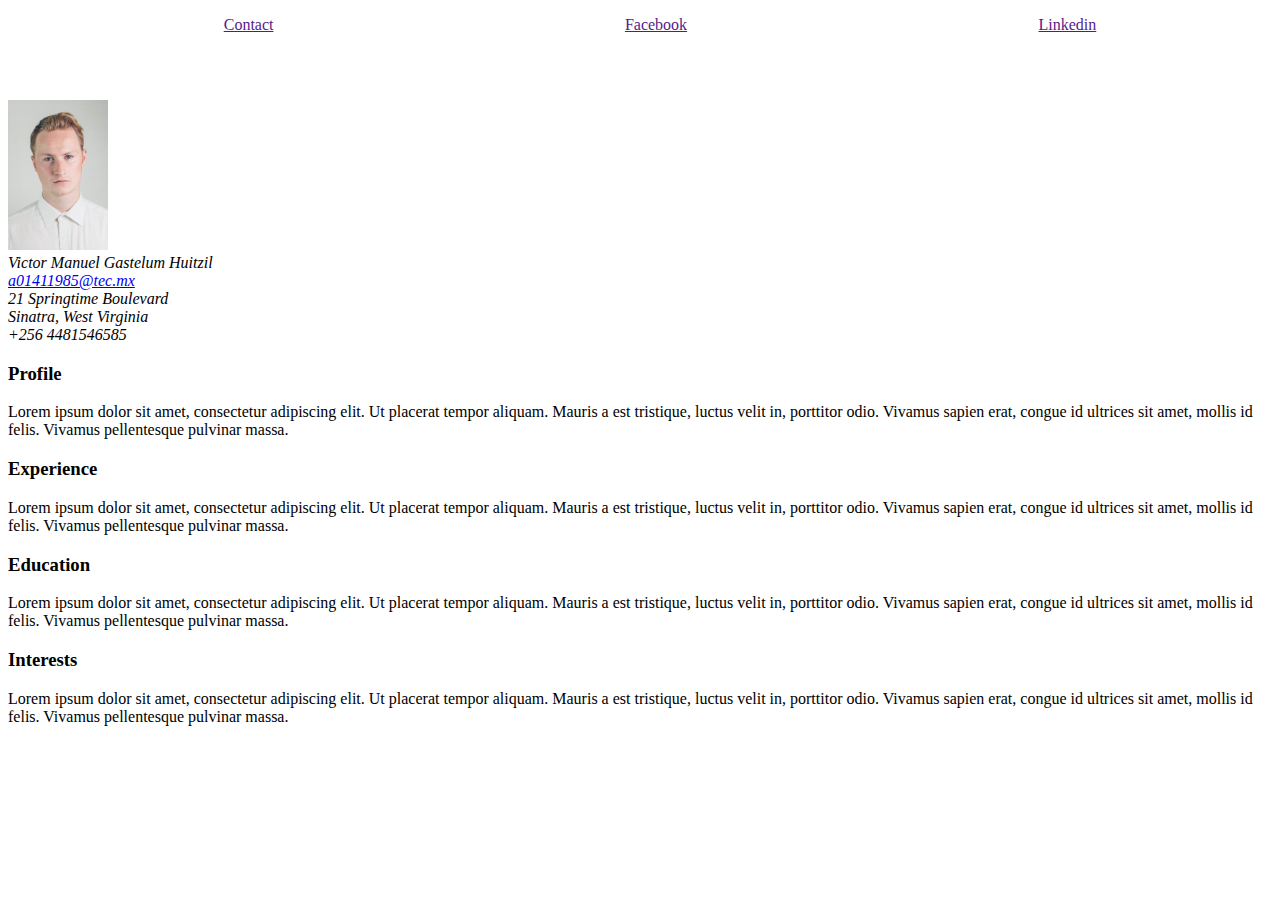
<file: Laboratorio-01/index.html>
<!DOCTYPE html>
<html lang="en">
<head>
  <title>Proyecto Final</title>
  <meta charset="utf-8">
  <link rel="stylesheet" href="style.css">
</head>
<body>
    <nav>
        <ul>
            <li> <a href="">Contact</a> </li>
            <li> <a href="">Facebook</a> </li>
            <li> <a href="">Linkedin</a> </li>
        </ul>
    </nav>
    <div class="container"> 
        <img src="./images/534831.jpg">
        <address>

            Victor Manuel Gastelum Huitzil<br>
          
            <a href="mailto:a01411985@tec.mx">a01411985@tec.mx</a><br>
          
            21 Springtime Boulevard<br>
          
            Sinatra, West Virginia<br>
          
            +256 4481546585
          
          </address>
        <h3> Profile </h3>
        <p> 
            Lorem ipsum dolor sit amet, consectetur adipiscing elit. Ut placerat tempor aliquam. 
            Mauris a est tristique, luctus velit in, porttitor odio. Vivamus sapien erat, congue 
            id ultrices sit amet, mollis id felis. Vivamus pellentesque pulvinar massa. 
        </p>
        <h3> Experience </h3>
        <p> 
            Lorem ipsum dolor sit amet, consectetur adipiscing elit. Ut placerat tempor aliquam. 
            Mauris a est tristique, luctus velit in, porttitor odio. Vivamus sapien erat, congue 
            id ultrices sit amet, mollis id felis. Vivamus pellentesque pulvinar massa. 
        </p>
        <h3> Education </h3>
        <p> 
            Lorem ipsum dolor sit amet, consectetur adipiscing elit. Ut placerat tempor aliquam. 
            Mauris a est tristique, luctus velit in, porttitor odio. Vivamus sapien erat, congue 
            id ultrices sit amet, mollis id felis. Vivamus pellentesque pulvinar massa. 
        </p>
        <h3> Interests </h3>
        <p> 
            Lorem ipsum dolor sit amet, consectetur adipiscing elit. Ut placerat tempor aliquam. 
            Mauris a est tristique, luctus velit in, porttitor odio. Vivamus sapien erat, congue 
            id ultrices sit amet, mollis id felis. Vivamus pellentesque pulvinar massa. 
        </p>
    </div>


</body>
</file>
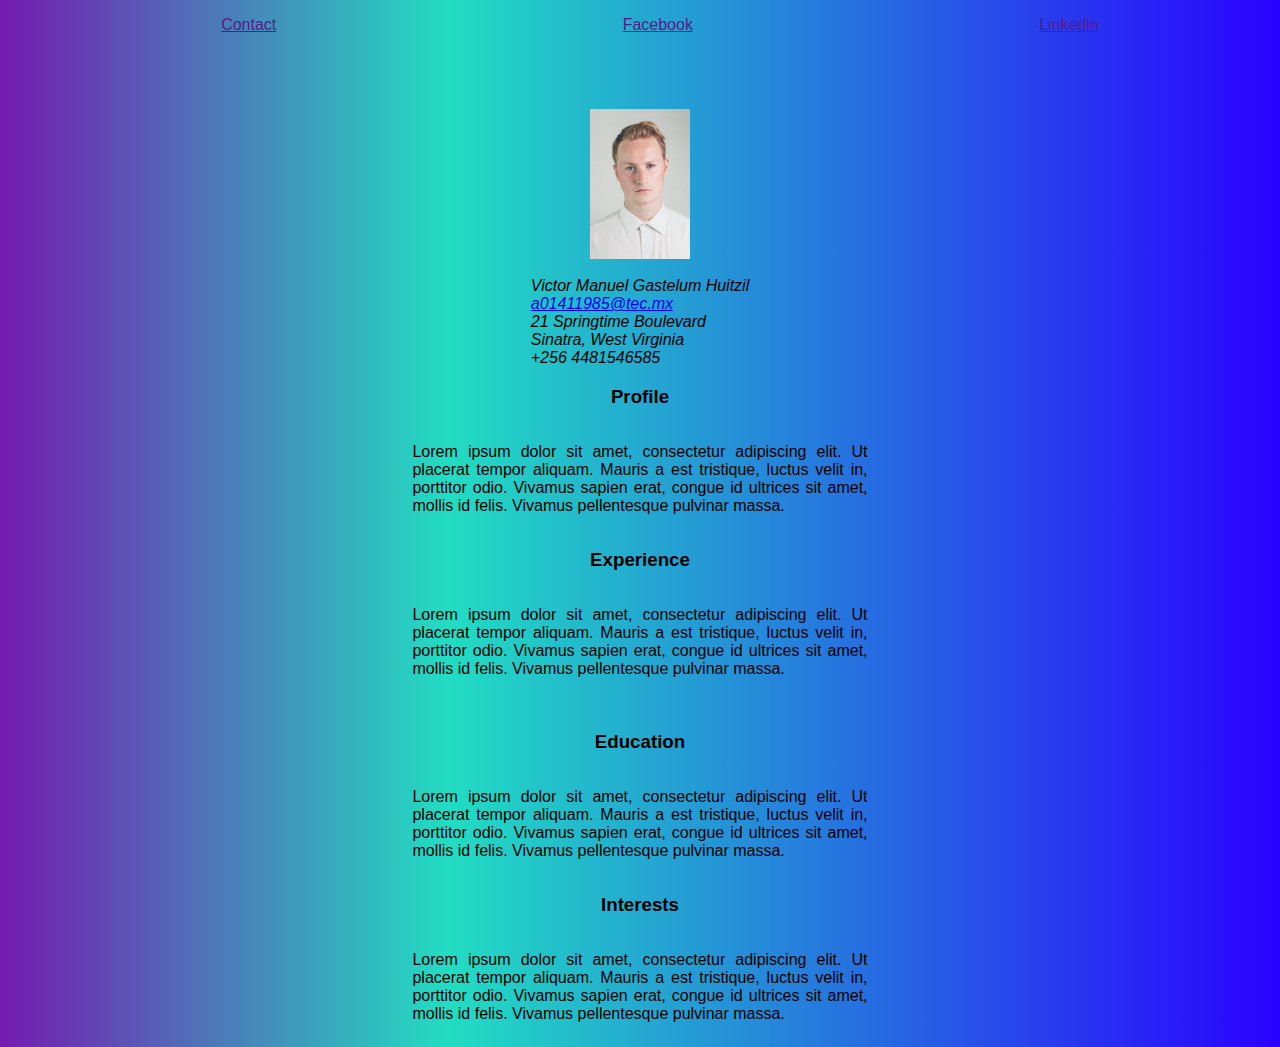
<file: Laboratorio-02/index.html>
<!DOCTYPE html>
<html lang="en">
<head>
  <title>Lab02</title>
  <meta charset="utf-8">
  <link rel="stylesheet" href="style.css">
</head>
<body>
    <nav>
        <ul>
            <li> <a href="">Contact</a> </li>
            <li> <a href="">Facebook</a> </li>
            <li> <a href="">Linkedin</a> </li>
        </ul>
    </nav>
    <div class="container"> 
        <img class="item" src="./images/534831.jpg">
        <address class="item">
            <br>
            Victor Manuel Gastelum Huitzil<br>
          
            <a href="mailto:a01411985@tec.mx">a01411985@tec.mx</a><br>
          
            21 Springtime Boulevard<br>
          
            Sinatra, West Virginia<br>
          
            +256 4481546585
          
          </address>
        <h3 class="item"> Profile </h3>
        <p class="item"> 
            Lorem ipsum dolor sit amet, consectetur adipiscing elit. Ut placerat tempor aliquam. 
            Mauris a est tristique, luctus velit in, porttitor odio. Vivamus sapien erat, congue 
            id ultrices sit amet, mollis id felis. Vivamus pellentesque pulvinar massa. 
        </p>
        <h3 class="item"> Experience </h3>
        <p class="item"> 
            Lorem ipsum dolor sit amet, consectetur adipiscing elit. Ut placerat tempor aliquam. 
            Mauris a est tristique, luctus velit in, porttitor odio. Vivamus sapien erat, congue 
            id ultrices sit amet, mollis id felis. Vivamus pellentesque pulvinar massa. 
        </p>
        <br>
        <h3 class="item"> Education </h3>
        <p class="item"> 
            Lorem ipsum dolor sit amet, consectetur adipiscing elit. Ut placerat tempor aliquam. 
            Mauris a est tristique, luctus velit in, porttitor odio. Vivamus sapien erat, congue 
            id ultrices sit amet, mollis id felis. Vivamus pellentesque pulvinar massa. 
        </p>
        <h3 class="item"> Interests </h3>
        <p class="item"> 
            Lorem ipsum dolor sit amet, consectetur adipiscing elit. Ut placerat tempor aliquam. 
            Mauris a est tristique, luctus velit in, porttitor odio. Vivamus sapien erat, congue 
            id ultrices sit amet, mollis id felis. Vivamus pellentesque pulvinar massa. 
        </p>
    </div>


</body>
</file>
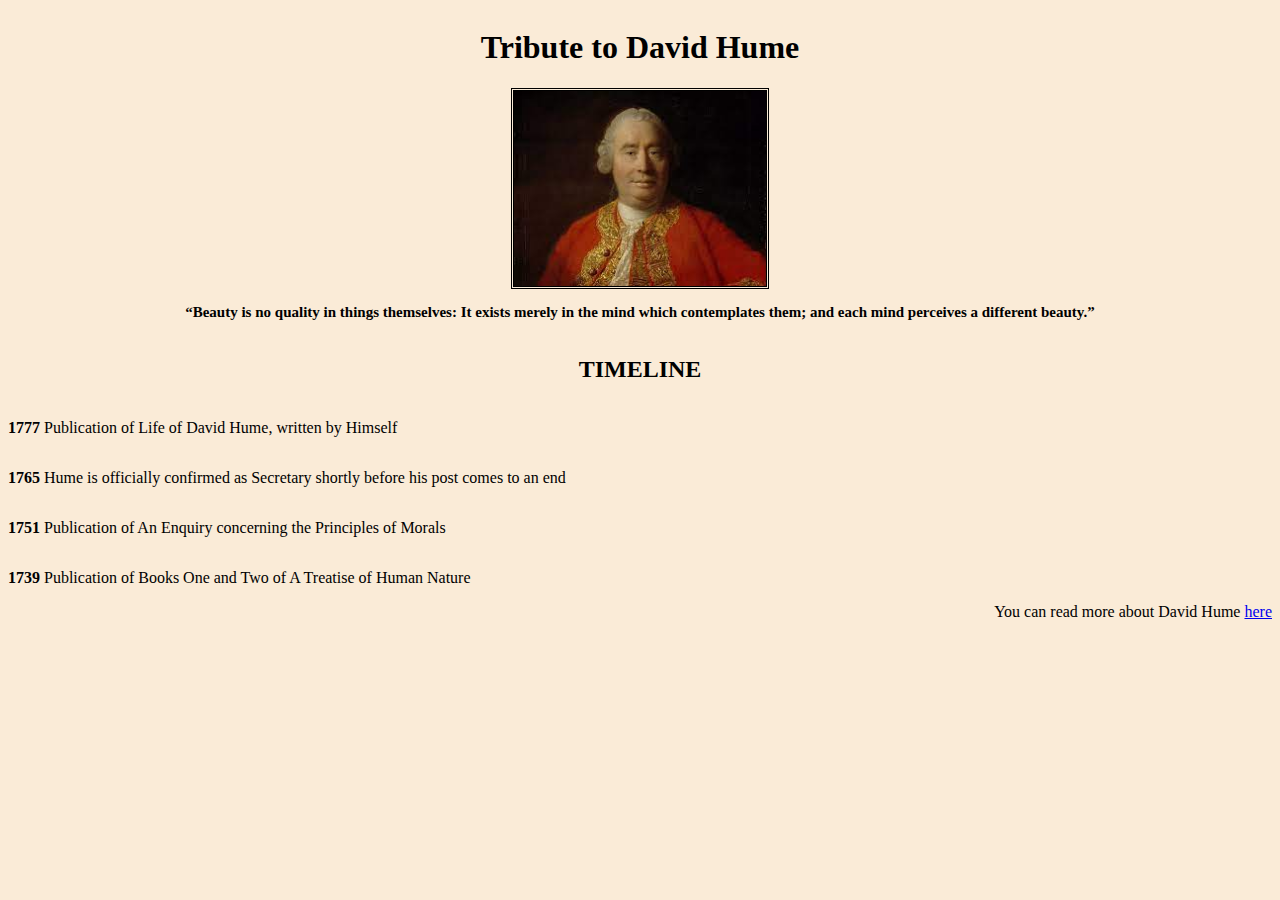
<file: Parcial 1/Parte1/index.html>
<!DOCTYPE html>
<html lang="en">
  <head>
    <link rel="stylesheet" href="css/style.css" />
    <meta charset="UTF-8" />
    <meta http-equiv="X-UA-Compatible" content="IE=edge" />
    <meta name="viewport" content="width=device-width, initial-scale=1.0" />
    <title>Tribute to David Hume</title>
  </head>
  <header>
    <h1>Tribute to David Hume</h1>
  </header>
  <body>
    <div class="imagen"><img src="./img/download.jpeg" alt=""></div>
    <div class="cita"><p>“Beauty is no quality in things themselves: It exists merely in the mind which contemplates them; and each mind perceives a different beauty.”</p></div>
    <h2>TIMELINE</h2>
    <div class="timeline">
      <p><b>1739</b>  Publication of Books One and Two of A Treatise of Human Nature</p>
      <p><b>1751</b>  Publication of An Enquiry concerning the Principles of Morals</p>
      <p><b>1765</b>  Hume is officially confirmed as Secretary shortly before his post comes to an end</p>
      <p><b>1777</b>  Publication of Life of David Hume, written by Himself</p>
    </div>
    </body>
    <footer>
      <div>You can read more about David Hume <a href="https://en.wikipedia.org/wiki/David_Hume">here</a></div>
    </footer>
</html>
</file>
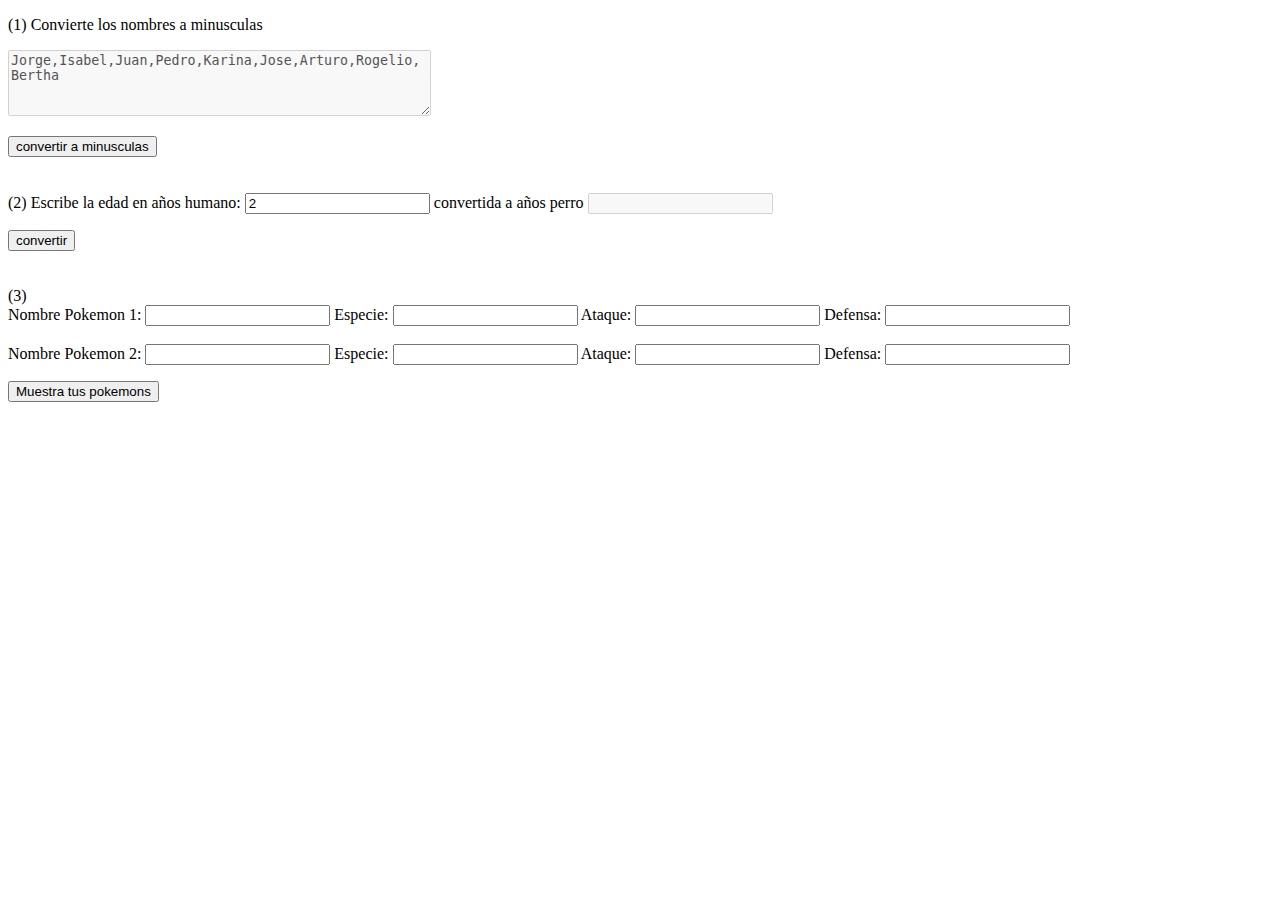
<file: Parcial 1/Parte2/index.html>
<!DOCTYPE html>
<html>
  <head>
    <meta charset="utf-8" />
    <meta name="viewport" content="width=device-width" />
  </head>

  <body>
    <form>
      <p>
        <label for="txt_mayusculas"></label>
          (1) Convierte los nombres a minusculas</label
        >
      </p>
      <textarea disabled id="txt_may"  rows="4" cols="50">Jorge,Isabel,Juan,Pedro,Karina,Jose,Arturo,Rogelio,Bertha</textarea
      >
      <p></p>
      <button id="btn_mayusculas">convertir a minusculas</button>
    </form>

    <form>
      <br /><br />
      <label for="Edad en años humano"> (2) Escribe la edad en años humano: </label>
      <input type="text" id="edad_humano" value="2"/>
      <label for="Edad en años perro"> convertida a años perro </label>
      <input type="text" id="edad_perro" disabled />
      <p></p>
      <button id="btn_añoshumano">convertir</button>
    </form>


    <form>
      <br /><br /> (3) <br>
      <label for="Pokemonn 1"> Nombre Pokemon 1: </label>
      <input type="text" id="nombre_poke1" value=""/>
      <label for="Especie 1"> Especie: </label>
      <input type="text" id="especie_poke1" value=""/>
      <label for="Ataque 1"> Ataque: </label>
      <input type="text" id="ataque_poke1" value=""/>
      <label for="Defensa 1"> Defensa: </label>
      <input type="text" id="defensa_poke1" value=""/>
      <br /> <br />
      <label for="Pokemonn 1"> Nombre Pokemon 2: </label>
      <input type="text" id="nombre_poke2" value=""/>
      <label for="Especie 2"> Especie: </label>
      <input type="text" id="especie_poke2" value=""/>
      <label for="Ataque 2"> Ataque: </label>
      <input type="text" id="ataque_poke2" value=""/>
      <label for="Defensa 2"> Defensa: </label>
      <input type="text" id="defensa_poke2" value=""/>

      <p></p>
      <button id="btn_muestra">Muestra tus pokemons</button>
    </form>

    <script>



    </script>
    <script type="text/javascript" src="./js/script.js"></script>
  </body>
</html>
</file>
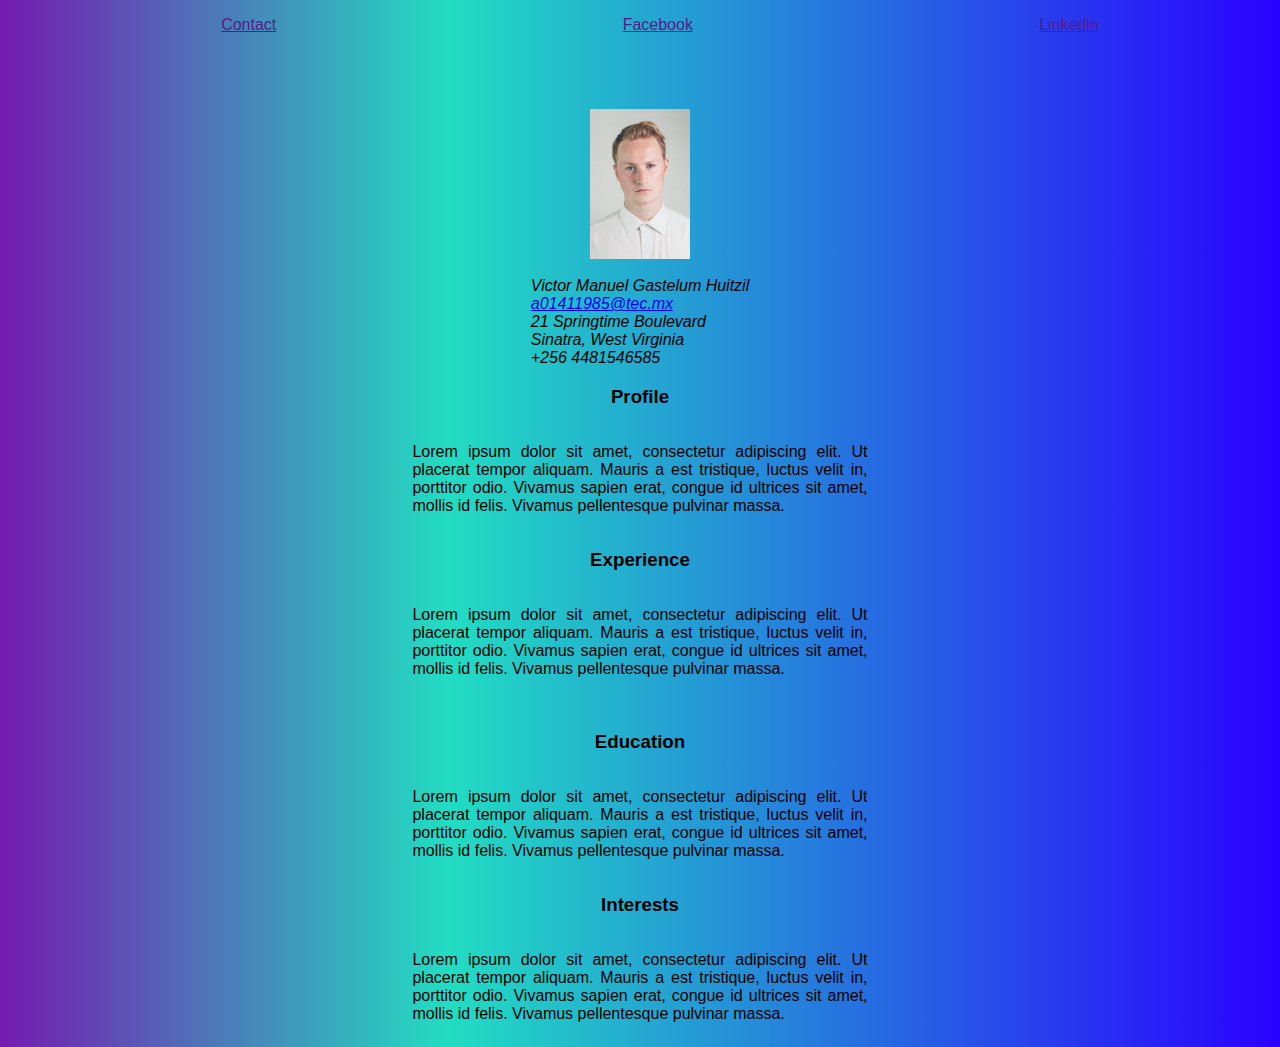
<file: Laboratorio-02/index2.html>
<!DOCTYPE html>
<html lang="en">
<head>
  <title>Lab02</title>
  <meta charset="utf-8">
  <link rel="stylesheet" href="style2.css">
</head>
<body>
    <nav>
        <ul>
            <li> <a href="">Contact</a> </li>
            <li> <a href="">Facebook</a> </li>
            <li> <a href="">Linkedin</a> </li>
        </ul>
    </nav>
    <div class="container"> 
        <img class="item" src="./images/534831.jpg">
        <address class="item">
            <br>
            Victor Manuel Gastelum Huitzil<br>
          
            <a href="mailto:a01411985@tec.mx">a01411985@tec.mx</a><br>
          
            21 Springtime Boulevard<br>
          
            Sinatra, West Virginia<br>
          
            +256 4481546585
          
          </address>
        <h3 class="item"> Profile </h3>
        <p class="item"> 
            Lorem ipsum dolor sit amet, consectetur adipiscing elit. Ut placerat tempor aliquam. 
            Mauris a est tristique, luctus velit in, porttitor odio. Vivamus sapien erat, congue 
            id ultrices sit amet, mollis id felis. Vivamus pellentesque pulvinar massa. 
        </p>
        <h3 class="item"> Experience </h3>
        <p class="item"> 
            Lorem ipsum dolor sit amet, consectetur adipiscing elit. Ut placerat tempor aliquam. 
            Mauris a est tristique, luctus velit in, porttitor odio. Vivamus sapien erat, congue 
            id ultrices sit amet, mollis id felis. Vivamus pellentesque pulvinar massa. 
        </p>
        <br>
        <h3 class="item"> Education </h3>
        <p class="item"> 
            Lorem ipsum dolor sit amet, consectetur adipiscing elit. Ut placerat tempor aliquam. 
            Mauris a est tristique, luctus velit in, porttitor odio. Vivamus sapien erat, congue 
            id ultrices sit amet, mollis id felis. Vivamus pellentesque pulvinar massa. 
        </p>
        <h3 class="item"> Interests </h3>
        <p class="item"> 
            Lorem ipsum dolor sit amet, consectetur adipiscing elit. Ut placerat tempor aliquam. 
            Mauris a est tristique, luctus velit in, porttitor odio. Vivamus sapien erat, congue 
            id ultrices sit amet, mollis id felis. Vivamus pellentesque pulvinar massa. 
        </p>
    </div>


</body>
</file>
<file: Laboratorio-01/style.css>
ul{
    list-style: none;
    display: flex;
    justify-content: space-around;
}

img{
    width: 100px;
}

.container{
    padding-top: 50px;
}
</file>
<file: Laboratorio-02/style.css>
ul{
    list-style: none;
    display: flex;
    justify-content: space-around;
}

img{
    width: 100px;
}

.item{
    align-self: center;
    text-align: justify;
}

p{
    margin-left: 20%;
    margin-right: 20%;
}

.container{
    margin-top: 2%;
    margin-left: 20%;
    margin-right: 20%;
    padding-top: 50px;
    display: flex;
    flex-direction: column;
}

body{
    background: rgb(115,28,176);
    background: linear-gradient(90deg, rgba(115,28,176,1) 0%, rgba(34,221,194,1) 35%, rgba(42,0,255,1) 100%);
    font-family: 'Montserrat', sans-serif;
    color: rgb(0, 0, 0);
    font-weight: 500;
    font-size: medium;
}
</file>
<file: Parcial 1/Parte1/css/style.css>
header{
    display: flex;
    align-items: center;
    justify-content: center;
} 

body{
   background-color: antiquewhite;
}

.imagen{
    display: flex;
    justify-content: center;
}

img{
    width: 20%;
    border-style: double;
}

.cita{
    display: flex;
    font-size: 15px;
    justify-content: center;
    font-weight: bold;
}

h2{
    display: flex;
    justify-content: center;
}

.timeline{
    display: flex;
    align-items: left;
    flex-direction: column-reverse;
}

footer{
    display: flex;
    justify-content: right;
    align-content: flex-end;
}
</file>
<file: Laboratorio-02/style2.css>
ul{
    list-style: none;
    display: flex;
    justify-content: space-around;
}

img{
    width: 100px;
}

.item{
    align-self: center;
    text-align: justify;
}

p{
    margin-left: 20%;
    margin-right: 20%;
}

.container{
    margin-top: 2%;
    margin-left: 20%;
    margin-right: 20%;
    padding-top: 50px;
    display: flex;
    flex-direction: column;
}

body{
    background: rgb(115,28,176);
    background: linear-gradient(90deg, rgba(115,28,176,1) 0%, rgba(34,221,194,1) 35%, rgba(42,0,255,1) 100%);
    font-family: 'Montserrat', sans-serif;
    color: rgb(0, 0, 0);
    font-weight: 500;
    font-size: medium;
}
</file>
